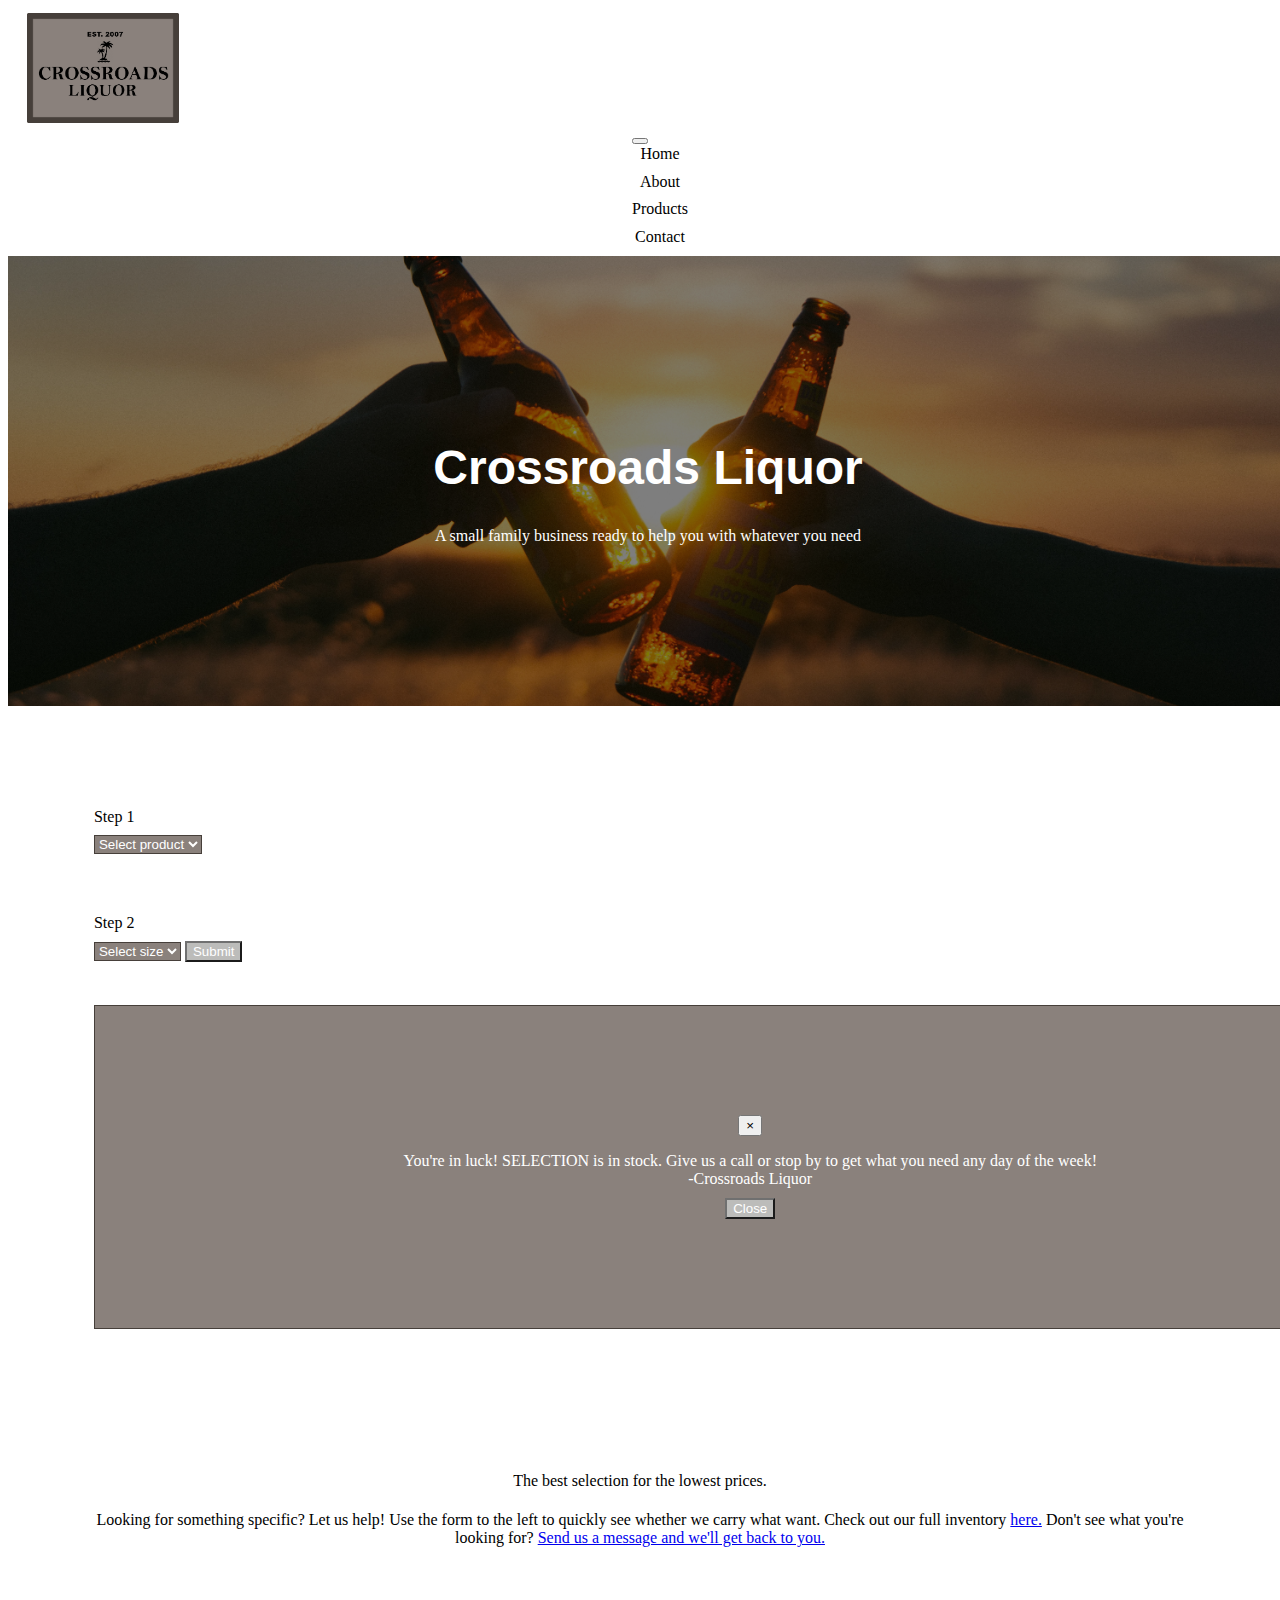
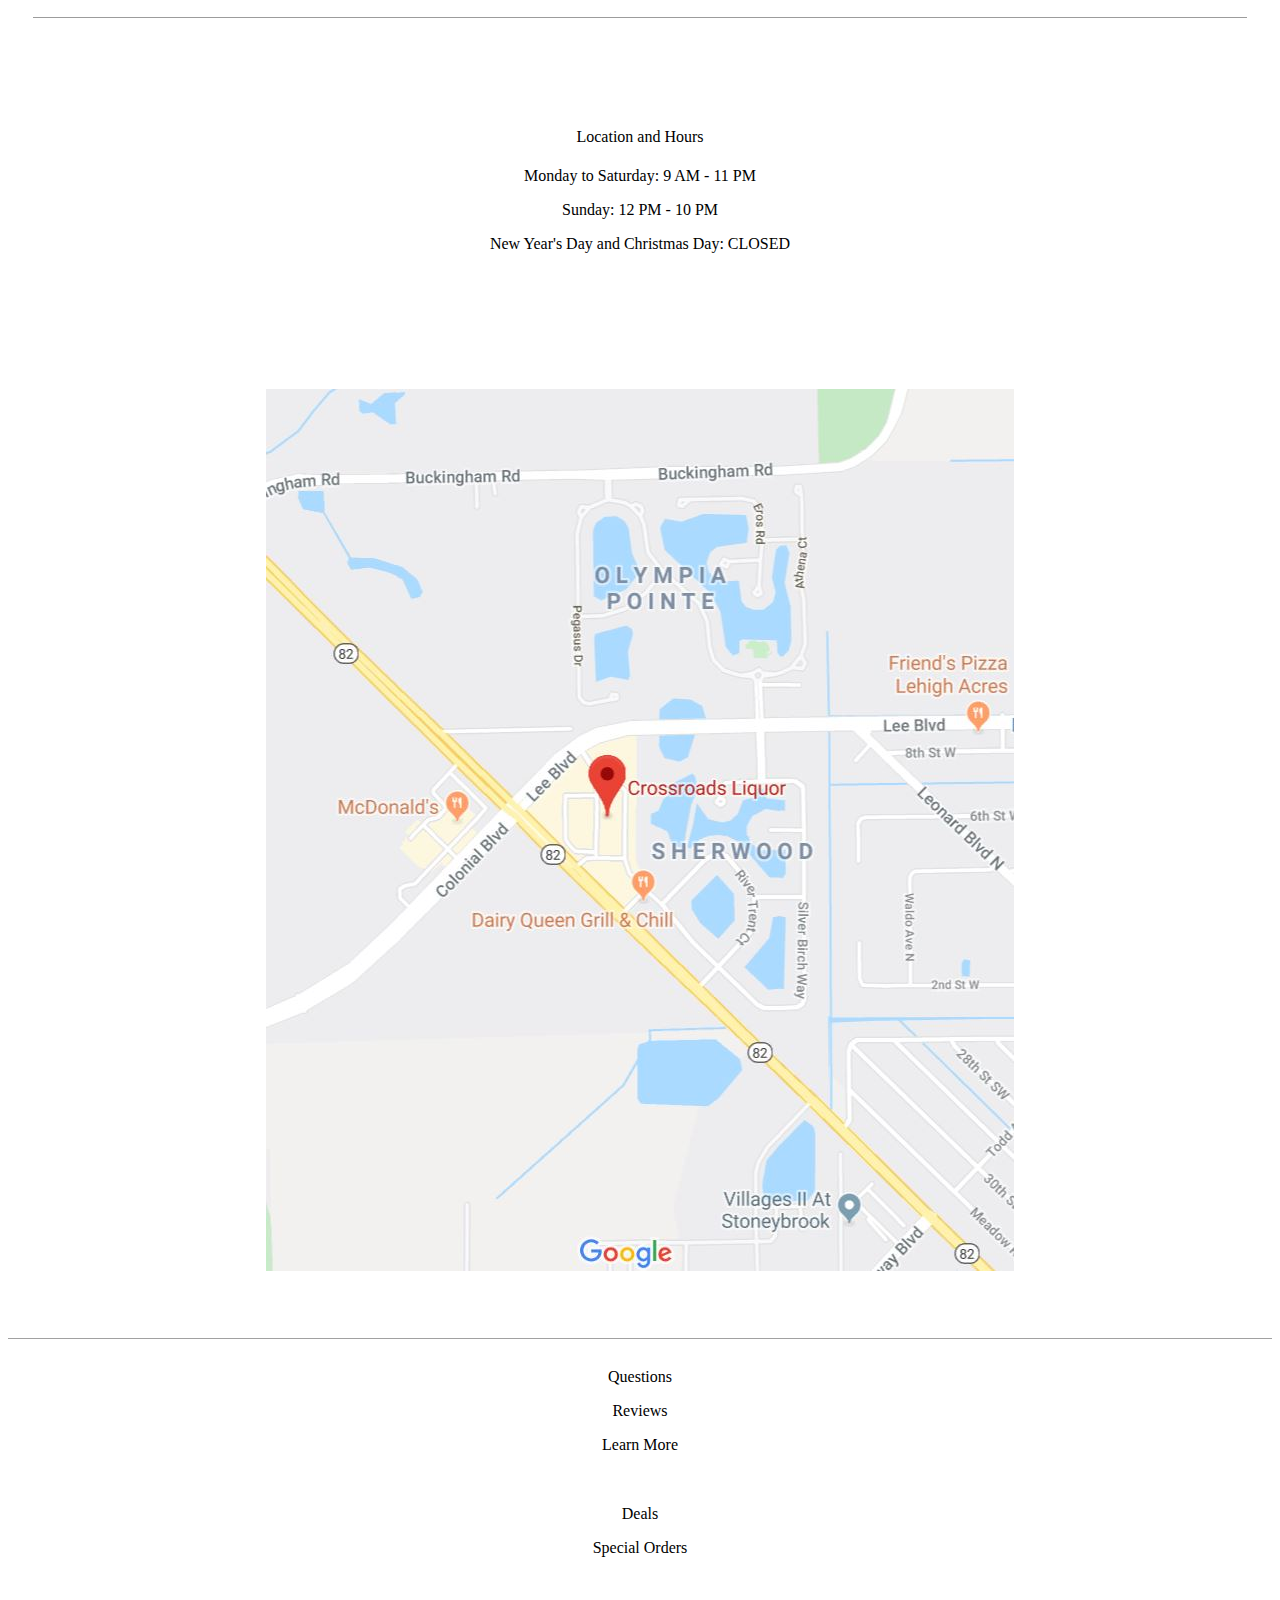
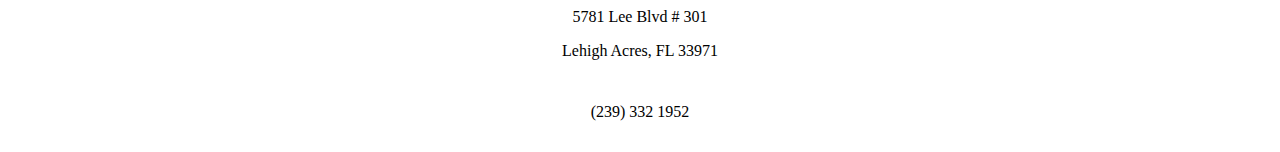
<file: index.html>
<!doctype html>
<html lang="en">

<head>
  <!-- Required meta tags -->
  <meta charset="utf-8">
  <meta name="viewport" content="width=device-width, initial-scale=1, shrink-to-fit=no">
  <title>Crossroads Liquor: Home</title>

  <!-- Link to Bootstrap 4 CSS -->
  <link rel="stylesheet" href="https://stackpath.bootstrapcdn.com/bootstrap/4.1.0/css/bootstrap.min.css"
    integrity="sha384-9gVQ4dYFwwWSjIDZnLEWnxCjeSWFphJiwGPXr1jddIhOegiu1FwO5qRGvFXOdJZ4" crossorigin="anonymous">

  <!-- a Google font -->
  <link href="https://fonts.googleapis.com/css?family=Work+Sans" rel="stylesheet">

  <!-- FontAwesome for search icon -->
  <link rel="stylesheet" href="https://use.fontawesome.com/releases/v5.5.0/css/all.css"
    integrity="sha384-B4dIYHKNBt8Bc12p+WXckhzcICo0wtJAoU8YZTY5qE0Id1GSseTk6S+L3BlXeVIU" crossorigin="anonymous">

  <!-- Link to your custom stylesheet. Any non-Bootstrap styles you create go in this stylesheet. You can create new classes and IDs, or add new rules for classes that already exist in Bootstrap. Any rules you put in your custom stylesheet will override any styling applied to any elements of the same name in Bootstrap, as long as your custom stylesheet link comes AFTER your Bootstrap CSS link, the way it does here. -->
  <link rel="stylesheet" type="text/css" href="styles.css">

</head>

<body>
  <!-- start container element -->
  <div class="container-fluid">
    <!-- start header area -->
    <header class="site-header">
      <div class="container"><img src="logo.png" alt="a light brown square with a dark brown border as logo"></div>

      <!-- start responsive navbar with toggling hamburger menu (the .button element is the hamburger menu)-->
      <nav class="navbar navbar-expand-sm navbar-light">
        <button class="navbar-toggler" type="button" data-toggle="collapse" data-target="#nav-content"
          aria-controls="nav-content" aria-expanded="false" aria-label="Toggle navigation">
          <span class="navbar-toggler-icon"></span>
        </button>


        <!-- navbar links -->
        <div class="collapse navbar-collapse" id="nav-content">
          <ul class="navbar-nav">
            <li class="nav-item">
              <a class="nav-link" href="index.html">Home</a>
            </li>
            <li class="nav-item">
              <a class="nav-link" href="about.html">About</a>
            </li>
            <li class="nav-item">
              <a class="nav-link" href="products.html">Products</a>
            </li>
            <li class="nav-item">
              <a class="nav-link" href="contact.html">Contact</a>
            </li>
          </ul>
        </div>
      </nav>
      <!-- end navbar -->
    </header>
    <!-- end header area -->
<main>
    <!-- start a row to contain the two columns in the content area -->
    <div class="row">
      <div class="col-sm-12">
        <div class="hero-image" title="two bottles being touched together in a celebratory fashion during the sunset">
          <div class="hero-text">
            <h1>Crossroads Liquor</h1>
            <p>A small family business ready to help you with whatever you need</p>
          </div>
        </div>
      </div>
    </div>

    <div class="row line space">
      <div class="col-sm-6 left">
        <p>Step 1</p>
        <select class="custom-select">
          <option selected>Select product</option>
          <option value="1">Beer</option>
          <option value="2">Vodka</option>
          <option value="3">Tequila</option>
        </select>
        <p>Step 2</p>
        <select class="custom-select">
          <option selected>Select size</option>
          <option value="1">750mL</option>
          <option value="2">1.5L</option>
          <option value="3">Other</option>
        </select>
        <button class="btn btn-default" type="submit" data-toggle="modal" data-target="#myModal">Submit</button>

        <div id="myModal" class="modal fade" role="dialog">
          <div class="modal-dialog">

            <!-- Modal content-->
            <div class="modal-content">
              <div class="modal-header">
                <button type="button" class="close" data-dismiss="modal">&times;</button>
              </div>
              <div class="modal-body">
                <p>You're in luck! SELECTION is in stock.
                  Give us a call or stop by to get what you need any day of the week! <br>
                  -Crossroads Liquor </p>
              </div>
              <div class="modal-footer">
                <button type="button" class="btn btn-default" data-dismiss="modal">Close</button>
              </div>
            </div>

          </div>
        </div>
      </div>
      <div class="col-sm-6">
        <h4>The best selection for the lowest prices.</h4>
        <p>Looking for something specific? Let us help!
          Use the form to the left to quickly see whether we carry what want.
          Check out our full inventory <a href="products.html">here.</a>
          Don't see what you're looking for?
          <a href="contact.html"> Send us a message and we'll get back to you.</a>
        </p>
      </div>
    </div>

    <div class="row">
      <div class="col-sm-6">
        <h4>Location and Hours</h4>
        <p>Monday to Saturday: 9 AM - 11 PM</p>
        <p>Sunday: 12 PM - 10 PM</p>
        <p>New Year's Day and Christmas Day: CLOSED</p>
      </div>

      <div class="col-sm-6">
        <a href="https://www.google.com/maps/place/Crossroads+Liquor/@26.6183885,-81.7652008,15z/data=!4m5!3m4!1s0x0:0x8efee0919dac9bf2!8m2!3d26.6183885!4d-81.7652008" target="_blank">
        <img src="map.JPG" alt="screenshot of crossroads liquor on google maps">
      </a>
      </div>
    </div>
  </main>

    <footer>
      <div class="row">
        <div class="col-sm-4">
          <p><a
              href="https://www.google.com/search?hl=en-US&gl=us&q=Crossroads+Liquor,+5781+Lee+Blvd+%23+301,+Lehigh+Acres,+FL+33971&ludocid=10303919913490488306&lsig=AB86z5VKzhuCeVmo_5eFWXQb6RYJ#lpqa=d,2"
              target="_blank">Questions</a></p>
          <p><a
              href="https://www.google.com/search?hl=en-US&gl=us&q=Crossroads+Liquor,+5781+Lee+Blvd+%23+301,+Lehigh+Acres,+FL+33971&ludocid=10303919913490488306&lsig=AB86z5VKzhuCeVmo_5eFWXQb6RYJ#lrd=0x88db6c6ed032abf1:0x8efee0919dac9bf2,1,,,"
              target="_blank">Reviews</a></p>
          <p><a href="about.html">Learn More</a></p>
        </div>

        <div class="col-sm-4">
          <p><a href="products.html">Deals</a></p>
          <p><a href="contact.html">Special Orders</a></p>
        </div>

        <div class="col-sm-4">
          <p>5781 Lee Blvd # 301</p>
          <p>Lehigh Acres, FL 33971</p>
          <br>
          <p>(239) 332 1952</p>
        </div>
      </div>
    </footer>



  </div>
  <!-- end container -->





































  <!-- ADD ALL YOUR CONTENT HERE, ABOVE THE <script> ELEMENTS BELOW. Don't forget to wrap everything in a .container or .container-fluid! After that: rows, columns, and content.  -->

  <!-- NECESSARY <script> LINKS. The three <script> links below add jQuery, popper.js, and Bootstrap 4 JavaScript. These are libraries of scripts that are necessary to make Bootstrap's interactive and animated components work (e.g., dropdown menus, buttons, alerts, carousels, collapsing navbars and content areas, modals, popups, tooltips, etc). These three <script> links MUST appear in THIS ORDER; this is because both popper.js and the Bootstrap scripts rely on jQuery to work, so jQuery must load into your page first. We add these links at the bottom of the <body> element instead of in the <head> element so the scripts won't be loaded into your site until they're needed, which helps with your site's speed and functionality. -->

  <!-- jQuery--this must come first! -->
  <script src="https://code.jquery.com/jquery-3.3.1.slim.min.js"
    integrity="sha384-q8i/X+965DzO0rT7abK41JStQIAqVgRVzpbzo5smXKp4YfRvH+8abtTE1Pi6jizo"
    crossorigin="anonymous"></script>

  <!-- popper.js--a library of drop-down and pop-up JavaScript scripts -->
  <script src="https://cdnjs.cloudflare.com/ajax/libs/popper.js/1.14.0/umd/popper.min.js"
    integrity="sha384-cs/chFZiN24E4KMATLdqdvsezGxaGsi4hLGOzlXwp5UZB1LY//20VyM2taTB4QvJ"
    crossorigin="anonymous"></script>

  <!-- unique Bootstrap 4 JavaScript scripts -->
  <script src="https://stackpath.bootstrapcdn.com/bootstrap/4.1.0/js/bootstrap.min.js"
    integrity="sha384-uefMccjFJAIv6A+rW+L4AHf99KvxDjWSu1z9VI8SKNVmz4sk7buKt/6v9KI65qnm"
    crossorigin="anonymous"></script>

</body>

</html>
</file>
<file: styles.css>
/* All your custom styles go here. You can override the default Bootstrap styles or add your own custom styles for elements, classes, or IDs.  */

h1 {
  font-family: 'Segoe UI', sans-serif;
  font-size: 3rem;
}

h4 {
  font-weight: lighter;
}

.container {
  margin-top: 1%;
  max-width: 15%;
  min-width: 150px;
}

.container-fluid {
  background: #ffffff;
  width: 100%;
  padding: 0;
}

img {
  max-width: 80%;
  height: auto;
}

.site-header {
  width: 100%;
  text-align: center;
}

.row {
  margin: 0%;
}

.col-sm-4 {
  padding-bottom: 1%;
  padding-top: 1%;
  text-align: center;
  padding-right: 0;
  padding-left: 0;
}

.col-md-4 {
  text-align: center;
}

.col-sm-8 {
  padding-bottom: 0;
  padding-top: 1%;

}

.col-sm-11 {
  margin: 1% auto;
  background: #fdfaef;
  width: 95%;
  padding: 1%;
  border-radius: 4px;

}



.navbar-nav .nav-item .nav-link:hover {
  color: #5a5a5a;
}

.navbar-nav .nav-item .nav-link {
  color: black;
  text-decoration: none;
}

.navbar-expand-sm .navbar-nav {
  margin: auto;
}

.navbar {
  margin: 0;
  background: #ffffff;
  width: 100%;
}

p,
li {
  margin-bottom: 0.6rem;
  font-family: Georgia, serif;

}


.col-sm-12 {
  height: 50vh;
  width: 100vw;
  padding: 0;
}

.hero-image {
  background-image: linear-gradient(rgba(0, 0, 0, 0.5), rgba(0, 0, 0, 0.5)), url("sunsetbeer.jpg");
  height: 100%;
  background-position: center;
  background-repeat: no-repeat;
  background-size: cover;
  position: relative;
}

.hero-image2 {
  background-image: linear-gradient(rgba(0, 0, 0, 0.315), rgba(0, 0, 0, 0.315)), url("lake.jpg");
  height: 100%;
  background-position: center;
  background-repeat: no-repeat;
  background-size: cover;
  position: relative;
}

.hero-image3 {
  background-image: linear-gradient(rgba(0, 0, 0, 0.315), rgba(0, 0, 0, 0.315)), url("bottles.jpg");
  height: 100%;
  background-position: center;
  background-repeat: no-repeat;
  background-size: cover;
  position: relative;
}

.hero-image4 {
  background-image: linear-gradient(rgba(0, 0, 0, 0.315), rgba(0, 0, 0, 0.315)), url("barrels.jpg");
  height: 100%;
  background-position: center;
  background-repeat: no-repeat;
  background-size: cover;
  position: relative;
}

.hero-text {
  top: 50%;
  left: 50%;
  text-align: center;
  position: absolute;
  transform: translate(-50%, -50%);
  color: white;
}

.col-sm-6 {
  padding: 5%;
  margin: auto;
  text-align: center;

}

li {
  list-style-type: none;
}

footer p a {
  text-decoration: none;
  color: black;
}

footer p a:hover {
  color: #5a5a5a;
  text-decoration: none;
}

footer {
  border-top: rgba(0, 0, 0, 0.37) solid 1px;
}

.custom-select {
  border: solid 1px #463F3A;
  color: white;
  background-color: #8A817C;
  margin-bottom: 4%;
  border-radius: 0;
}

.btn-defualt {
  display: inline-block;
  font-weight: 400;
  text-align: center;
  white-space: nowrap;
  vertical-align: bottom;
  border: 1px solid;
  padding: .375rem .75rem;
  font-size: 1rem;
  line-height: 1.5;
  transition: none;
  border-radius: 0;
}

.btn-default {
  color: #fff;
  background-color: #BCBCBA;
  border-color: #707070;
}

.btn-default:hover {
  color: white;
  background-color: #ACD8E0;
  border-color: none;
}

.btn-default:focus {
  color: white;
  background-color: #ACD8E0;
  border-color: black;
}



.btn-default:hover {
  background-color: #ACD8E0;
}



.left {
  text-align: left;
}

.right {
  text-align: right;
}

.line {
  border-bottom: rgba(0, 0, 0, 0.39) solid 1px;
}

.space {
  margin: 2%;
}


.modal-content {
  text-align: center;
  padding: 10%;
  background-color: #8A817C;
  border: solid 1px #463F3A;
  color: white;
  width: 100%;
}

.modal-header {
  border-bottom: none;
}

.modal-footer {
  border-top: none;
}

.col-sm-11 {
  text-align: center;
  background-color: white;
}

.card {
  padding: 3%;
  padding-top: 6%;
  padding-bottom: 6%;
}

#community {
  background-image: linear-gradient(rgba(0, 0, 0, 0.24), rgba(0, 0, 0, 0.24)), url(community.jpg);
  background-size: cover;
  background-repeat: no-repeat;
  color: white;
  text-shadow: 1px 1px 2px black;
}

#simplicity {
  background-image: linear-gradient(rgba(0, 0, 0, 0.2), rgba(0, 0, 0, 0.2)), url(simplicity.jpg);
  background-size: cover;
  background-repeat: no-repeat;
  color: white;
  text-shadow: 0.5px 0.5px 2px black;
}

#quality {
  background-image: linear-gradient(rgba(0, 0, 0, 0.22), rgba(0, 0, 0, 0.22)), url(quality.jpg);
  background-size: cover;
  background-repeat: no-repeat;
  color: white;
  text-shadow: 1px 1px 2px black;
}

.card-group>.card {
  margin: 1%;
}

.fab {
  padding: 2%;
  font-size: 30px;
  min-width: 3%;
  text-align: center;
  text-decoration: none;
}


.fab:hover {
  opacity: 0.7;
  text-decoration: none;
  color: black;
}

a>.fab {
  text-decoration: none;
}


.fa-facebook {
  background: #3B5998;
  color: white;
  text-decoration: none;
}


.fa-twitter {
  background: #55ACEE;
  color: white;
  text-decoration: none;
}

.fa-instagram {
  background: #BCBCBA;
  color: white;
  text-decoration: none;
}


.fa-phone {
  color: #463F3A;
  text-decoration: none;
}

.fa-building {
  color: #463F3A;
  text-decoration: none;
}

.fa-envelope {
  color: #463F3A;
  text-decoration: none;
}
</file>
